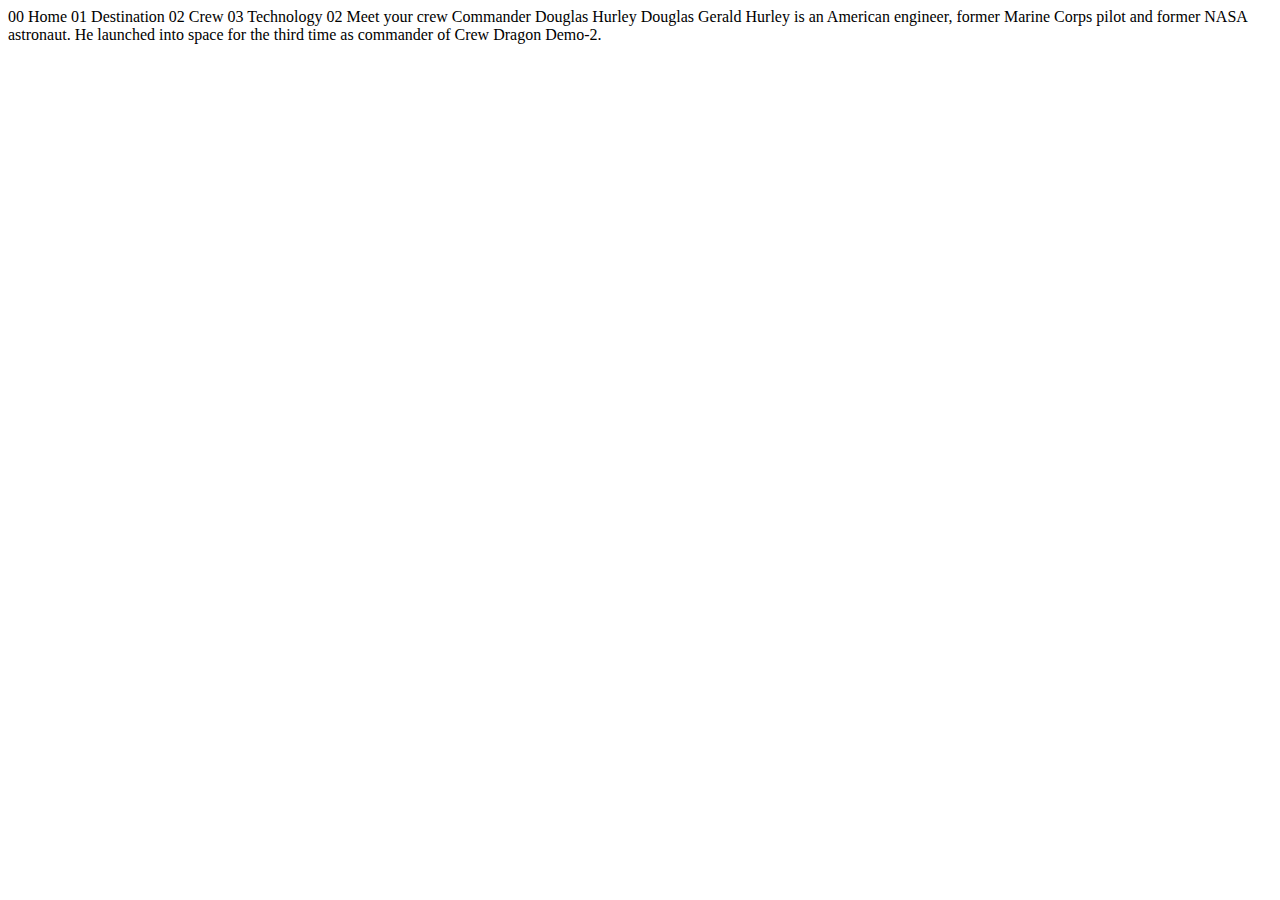
<file: crew-commander.html>
<!DOCTYPE html>
<html lang="en">
<head>
  <meta charset="UTF-8">
  <meta name="viewport" content="width=device-width, initial-scale=1.0">

  <link rel="icon" type="image/png" sizes="32x32" href="./assets/favicon-32x32.png">
  
  <title>Frontend Mentor | Space tourism website</title>
</head>
<body>

  00 Home
  01 Destination
  02 Crew
  03 Technology

  02 Meet your crew

  Commander
  Douglas Hurley

  Douglas Gerald Hurley is an American engineer, former Marine Corps pilot 
  and former NASA astronaut. He launched into space for the third time as 
  commander of Crew Dragon Demo-2.
</body>
</html>
</file>
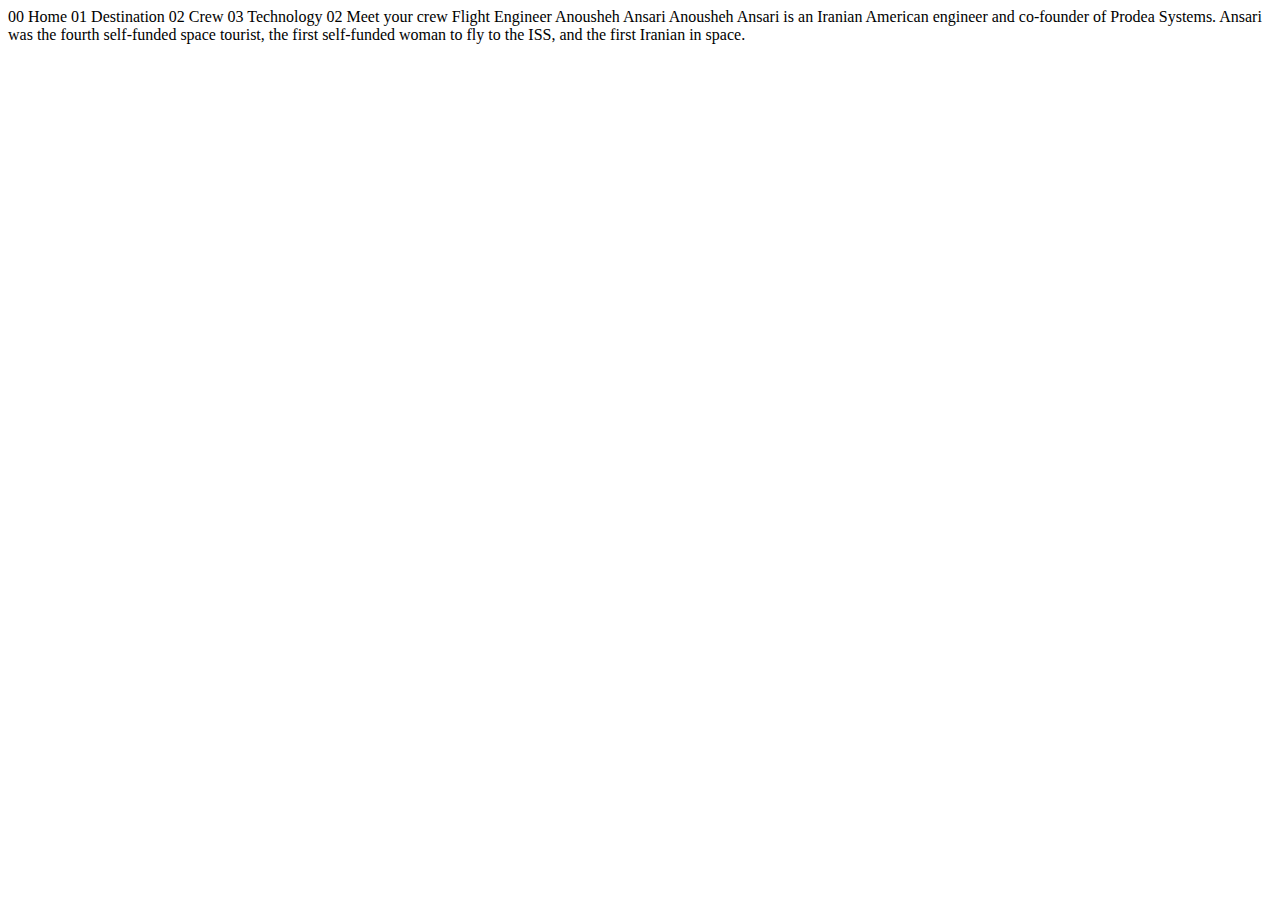
<file: crew-engineer.html>
<!DOCTYPE html>
<html lang="en">
<head>
  <meta charset="UTF-8">
  <meta name="viewport" content="width=device-width, initial-scale=1.0">

  <link rel="icon" type="image/png" sizes="32x32" href="./assets/favicon-32x32.png">
  
  <title>Frontend Mentor | Space tourism website</title>
</head>
<body>

  00 Home
  01 Destination
  02 Crew
  03 Technology

  02 Meet your crew

  Flight Engineer
  Anousheh Ansari

  Anousheh Ansari is an Iranian American engineer and co-founder of Prodea Systems. 
  Ansari was the fourth self-funded space tourist, the first self-funded woman to 
  fly to the ISS, and the first Iranian in space. 
</body>
</html>
</file>
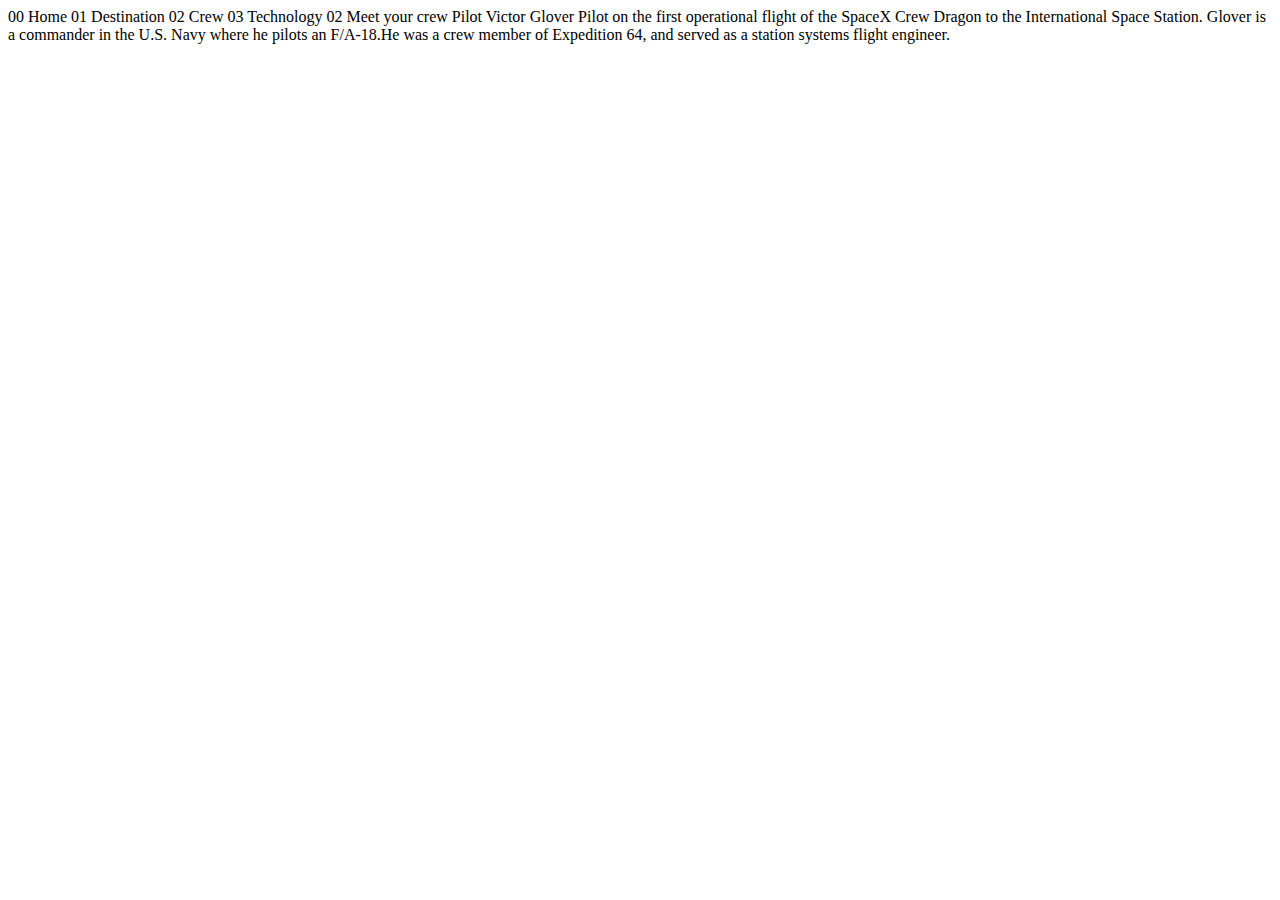
<file: crew-pilot.html>
<!DOCTYPE html>
<html lang="en">
<head>
  <meta charset="UTF-8">
  <meta name="viewport" content="width=device-width, initial-scale=1.0">

  <link rel="icon" type="image/png" sizes="32x32" href="./assets/favicon-32x32.png">
  
  <title>Frontend Mentor | Space tourism website</title>
</head>
<body>

  00 Home
  01 Destination
  02 Crew
  03 Technology

  02 Meet your crew

  Pilot
  Victor Glover

  Pilot on the first operational flight of the SpaceX Crew Dragon to the 
  International Space Station. Glover is a commander in the U.S. Navy where 
  he pilots an F/A-18.He was a crew member of Expedition 64, and served as a 
  station systems flight engineer. 
</body>
</html>
</file>
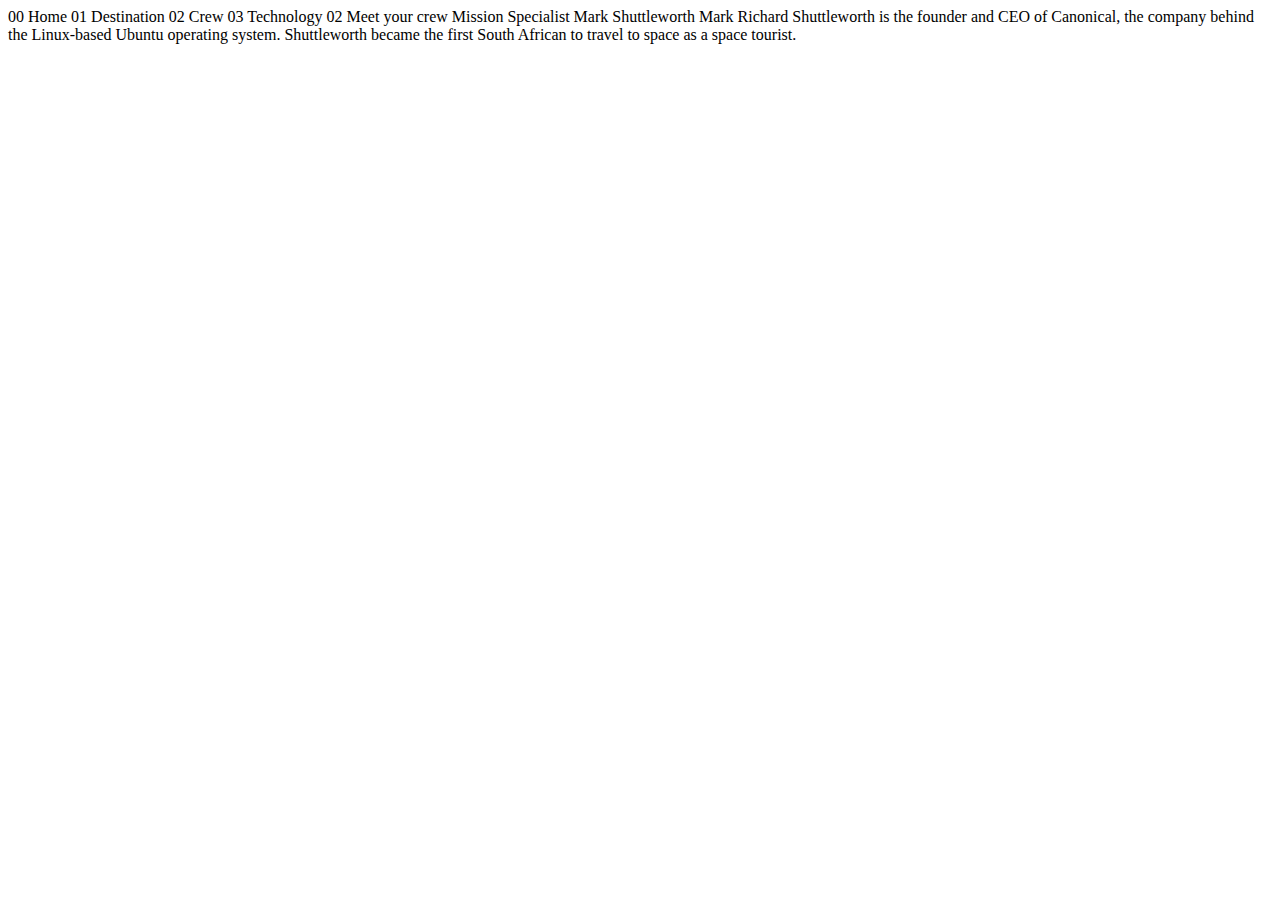
<file: crew-specialist.html>
<!DOCTYPE html>
<html lang="en">
<head>
  <meta charset="UTF-8">
  <meta name="viewport" content="width=device-width, initial-scale=1.0">

  <link rel="icon" type="image/png" sizes="32x32" href="./assets/favicon-32x32.png">
  
  <title>Frontend Mentor | Space tourism website</title>
</head>
<body>

  00 Home
  01 Destination
  02 Crew
  03 Technology

  02 Meet your crew

  Mission Specialist
  Mark Shuttleworth

  Mark Richard Shuttleworth is the founder and CEO of Canonical, the company behind 
  the Linux-based Ubuntu operating system. Shuttleworth became the first South 
  African to travel to space as a space tourist.
</body>
</html>
</file>
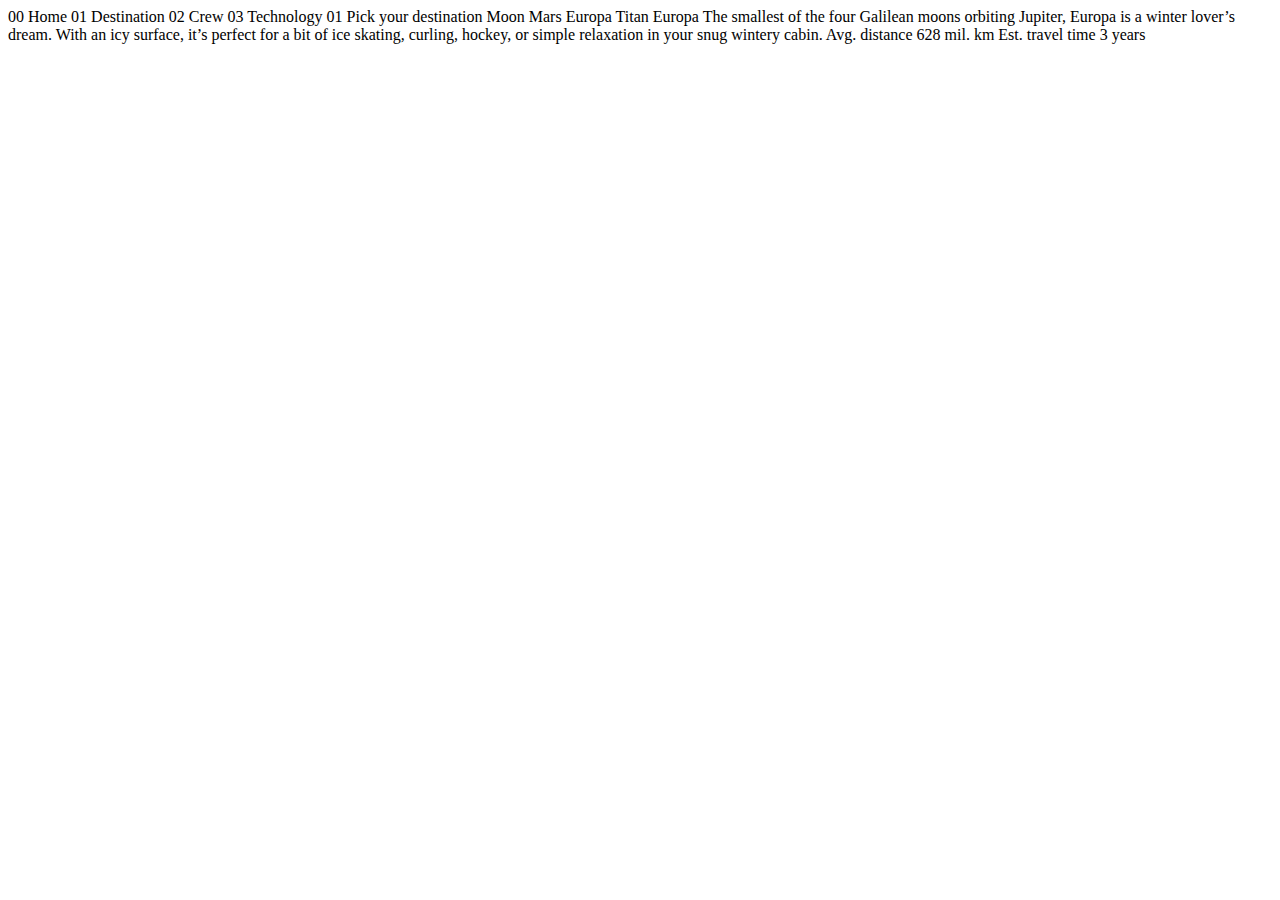
<file: destination-europa.html>
<!DOCTYPE html>
<html lang="en">
<head>
  <meta charset="UTF-8">
  <meta name="viewport" content="width=device-width, initial-scale=1.0">

  <link rel="icon" type="image/png" sizes="32x32" href="./assets/favicon-32x32.png">
  
  <title>Frontend Mentor | Space tourism website</title>
</head>
<body>

  00 Home
  01 Destination
  02 Crew
  03 Technology

  01 Pick your destination

  Moon
  Mars
  Europa
  Titan

  Europa

  The smallest of the four Galilean moons orbiting Jupiter, Europa is a 
  winter lover’s dream. With an icy surface, it’s perfect for a bit of 
  ice skating, curling, hockey, or simple relaxation in your snug 
  wintery cabin.

  Avg. distance
  628 mil. km

  Est. travel time
  3 years
</body>
</html>
</file>
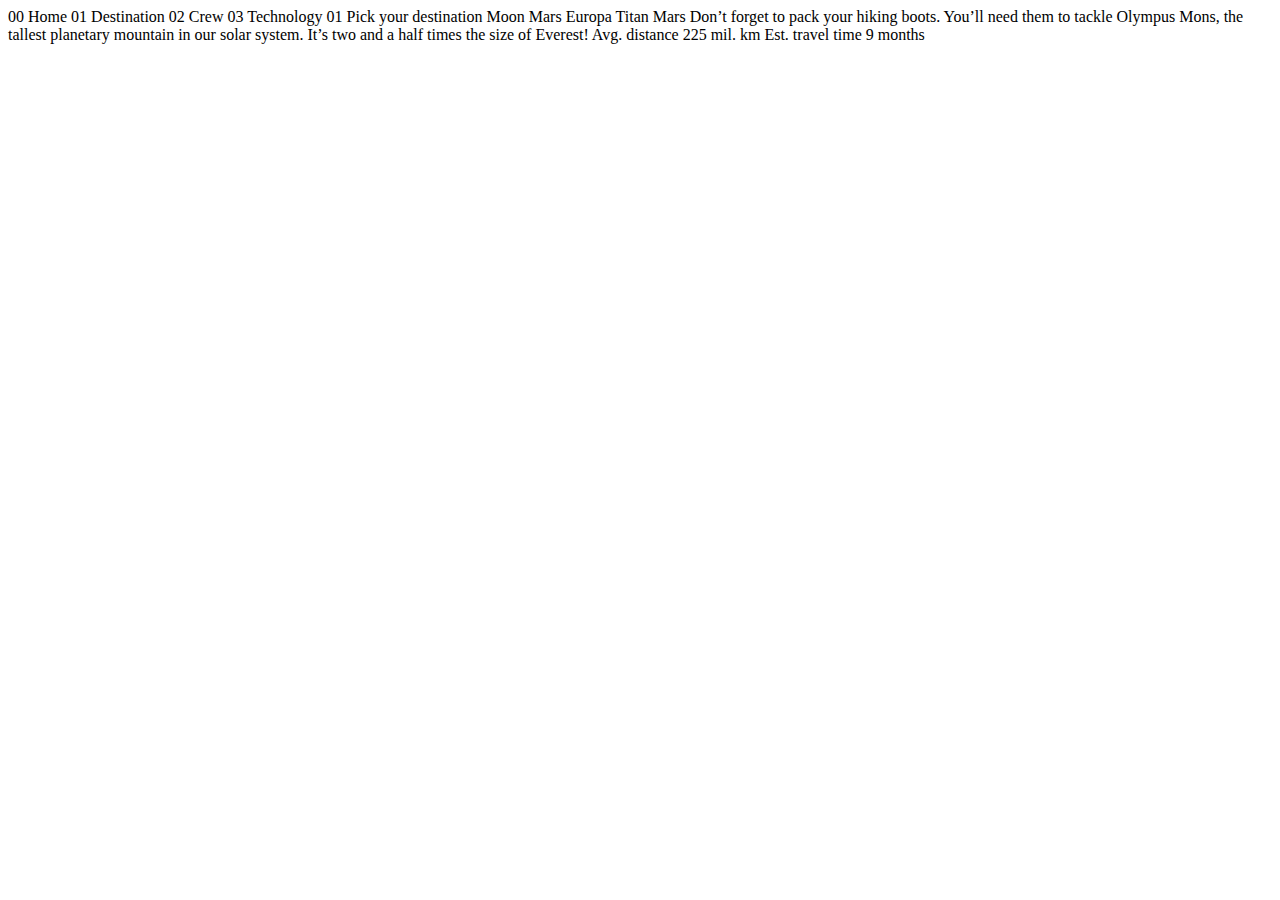
<file: destination-mars.html>
<!DOCTYPE html>
<html lang="en">
<head>
  <meta charset="UTF-8">
  <meta name="viewport" content="width=device-width, initial-scale=1.0">

  <link rel="icon" type="image/png" sizes="32x32" href="./assets/favicon-32x32.png">
  
  <title>Frontend Mentor | Space tourism website</title>
</head>
<body>

  00 Home
  01 Destination
  02 Crew
  03 Technology

  01 Pick your destination

  Moon
  Mars
  Europa
  Titan

  Mars

  Don’t forget to pack your hiking boots. You’ll need them to tackle Olympus Mons, 
  the tallest planetary mountain in our solar system. It’s two and a half times 
  the size of Everest!

  Avg. distance
  225 mil. km

  Est. travel time
  9 months
</body>
</html>
</file>
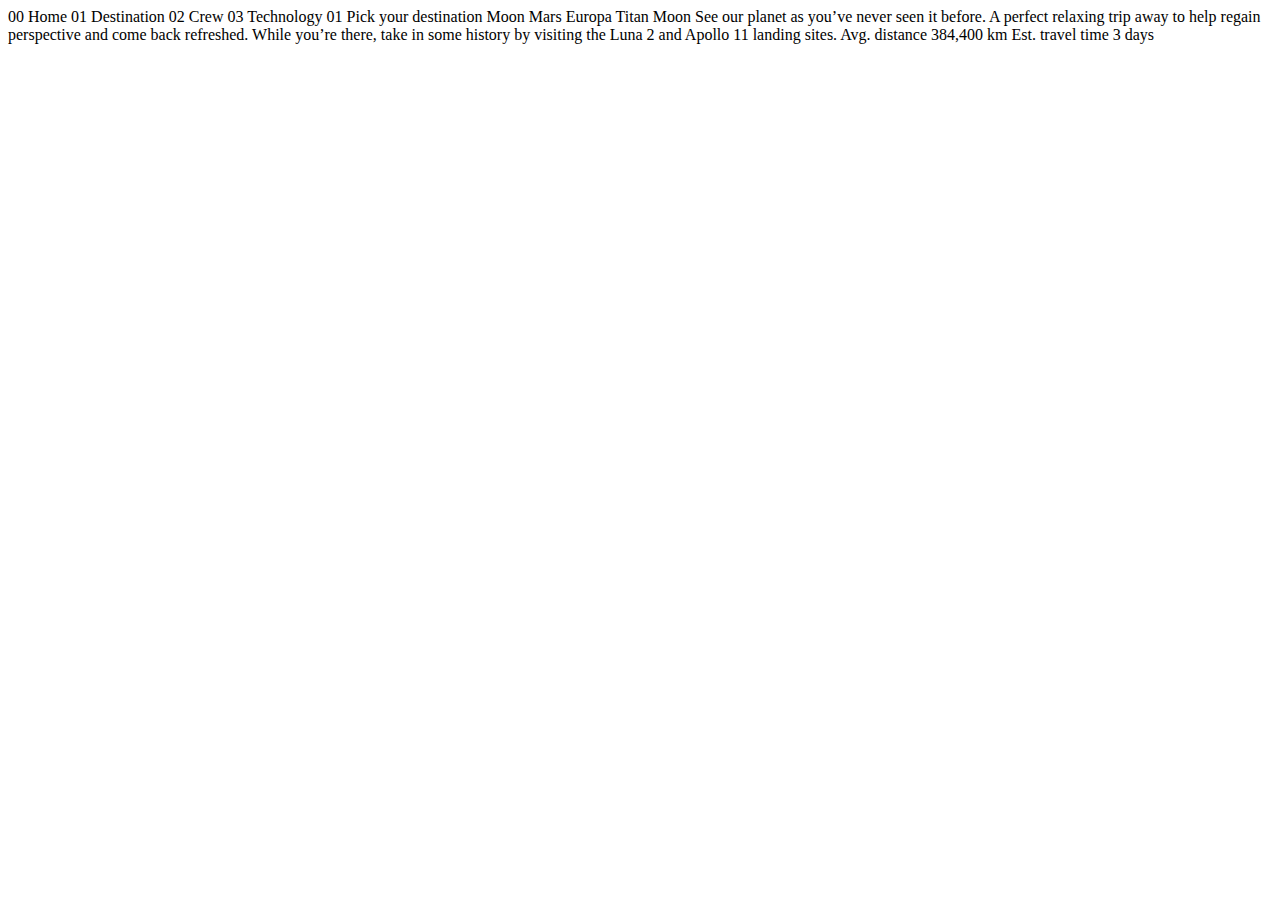
<file: destination-moon.html>
<!DOCTYPE html>
<html lang="en">
<head>
  <meta charset="UTF-8">
  <meta name="viewport" content="width=device-width, initial-scale=1.0">

  <link rel="icon" type="image/png" sizes="32x32" href="./assets/favicon-32x32.png">
  
  <title>Frontend Mentor | Space tourism website</title>
</head>
<body>

  00 Home
  01 Destination
  02 Crew
  03 Technology

  01 Pick your destination

  Moon
  Mars
  Europa
  Titan

  Moon

  See our planet as you’ve never seen it before. A perfect relaxing trip away to help 
  regain perspective and come back refreshed. While you’re there, take in some history 
  by visiting the Luna 2 and Apollo 11 landing sites.

  Avg. distance
  384,400 km

  Est. travel time
  3 days
</body>
</html>
</file>
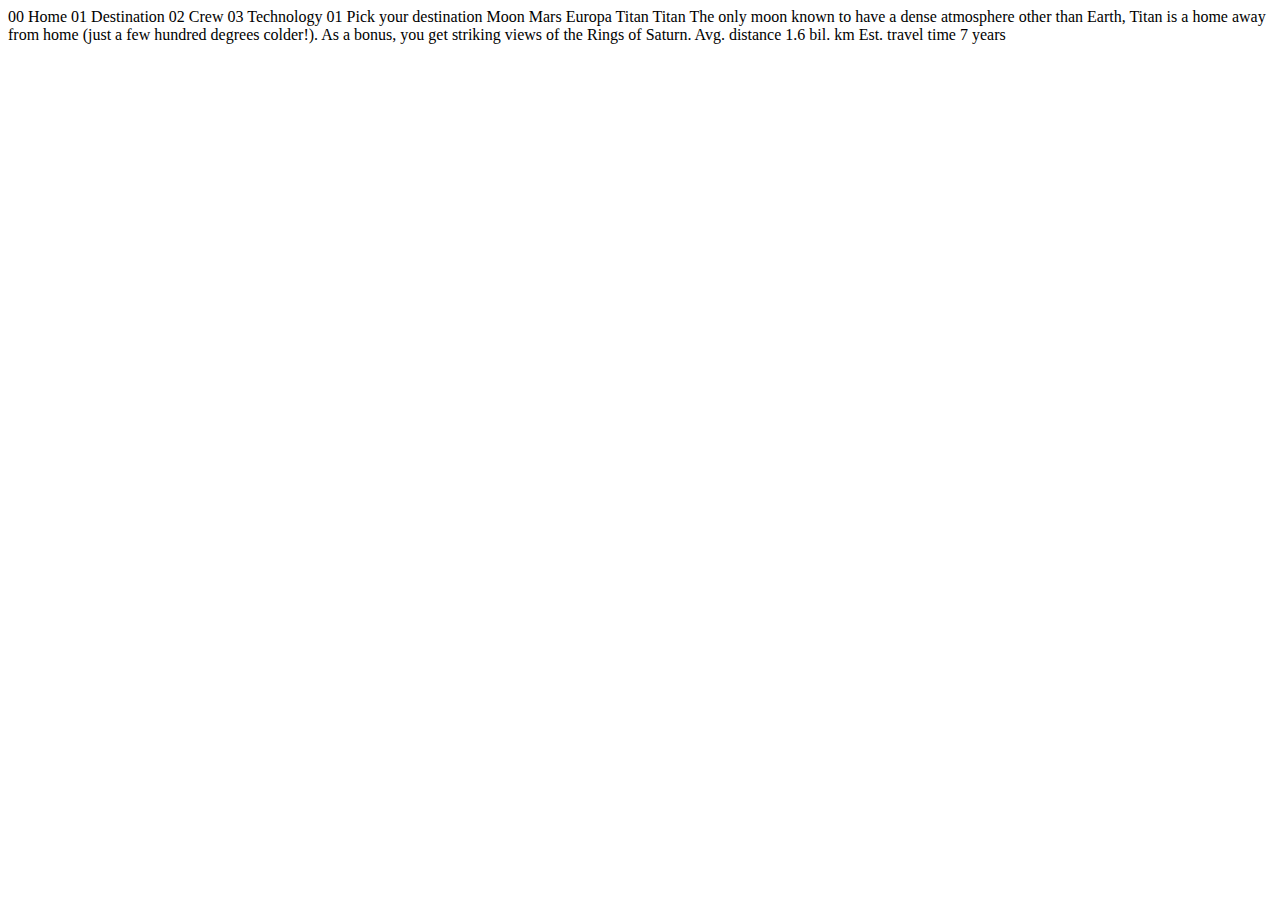
<file: destination-titan.html>
<!DOCTYPE html>
<html lang="en">
<head>
  <meta charset="UTF-8">
  <meta name="viewport" content="width=device-width, initial-scale=1.0">

  <link rel="icon" type="image/png" sizes="32x32" href="./assets/favicon-32x32.png">
  
  <title>Frontend Mentor | Space tourism website</title>
</head>
<body>

  00 Home
  01 Destination
  02 Crew
  03 Technology

  01 Pick your destination

  Moon
  Mars
  Europa
  Titan

  Titan

  The only moon known to have a dense atmosphere other than Earth, Titan 
  is a home away from home (just a few hundred degrees colder!). As a 
  bonus, you get striking views of the Rings of Saturn.

  Avg. distance
  1.6 bil. km

  Est. travel time
  7 years
</body>
</html>
</file>
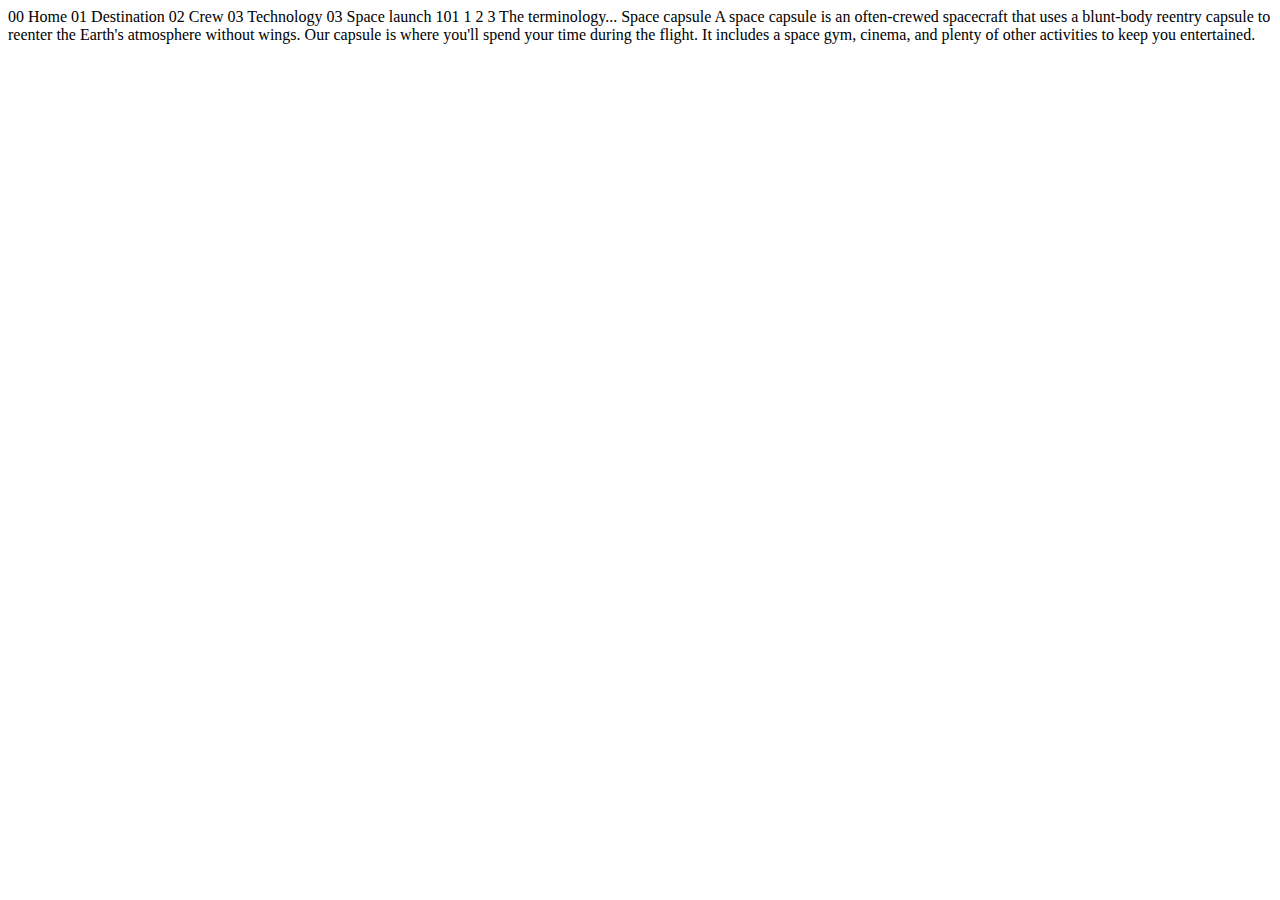
<file: technology-capsule.html>
<!DOCTYPE html>
<html lang="en">
<head>
  <meta charset="UTF-8">
  <meta name="viewport" content="width=device-width, initial-scale=1.0">

  <link rel="icon" type="image/png" sizes="32x32" href="./assets/favicon-32x32.png">
  
  <title>Frontend Mentor | Space tourism website</title>
</head>
<body>

  00 Home
  01 Destination
  02 Crew
  03 Technology

  03 Space launch 101

  1
  2
  3

  The terminology...
  Space capsule

  A space capsule is an often-crewed spacecraft that uses a blunt-body reentry 
  capsule to reenter the Earth's atmosphere without wings. Our capsule is where 
  you'll spend your time during the flight. It includes a space gym, cinema, 
  and plenty of other activities to keep you entertained.
</body>
</html>
</file>
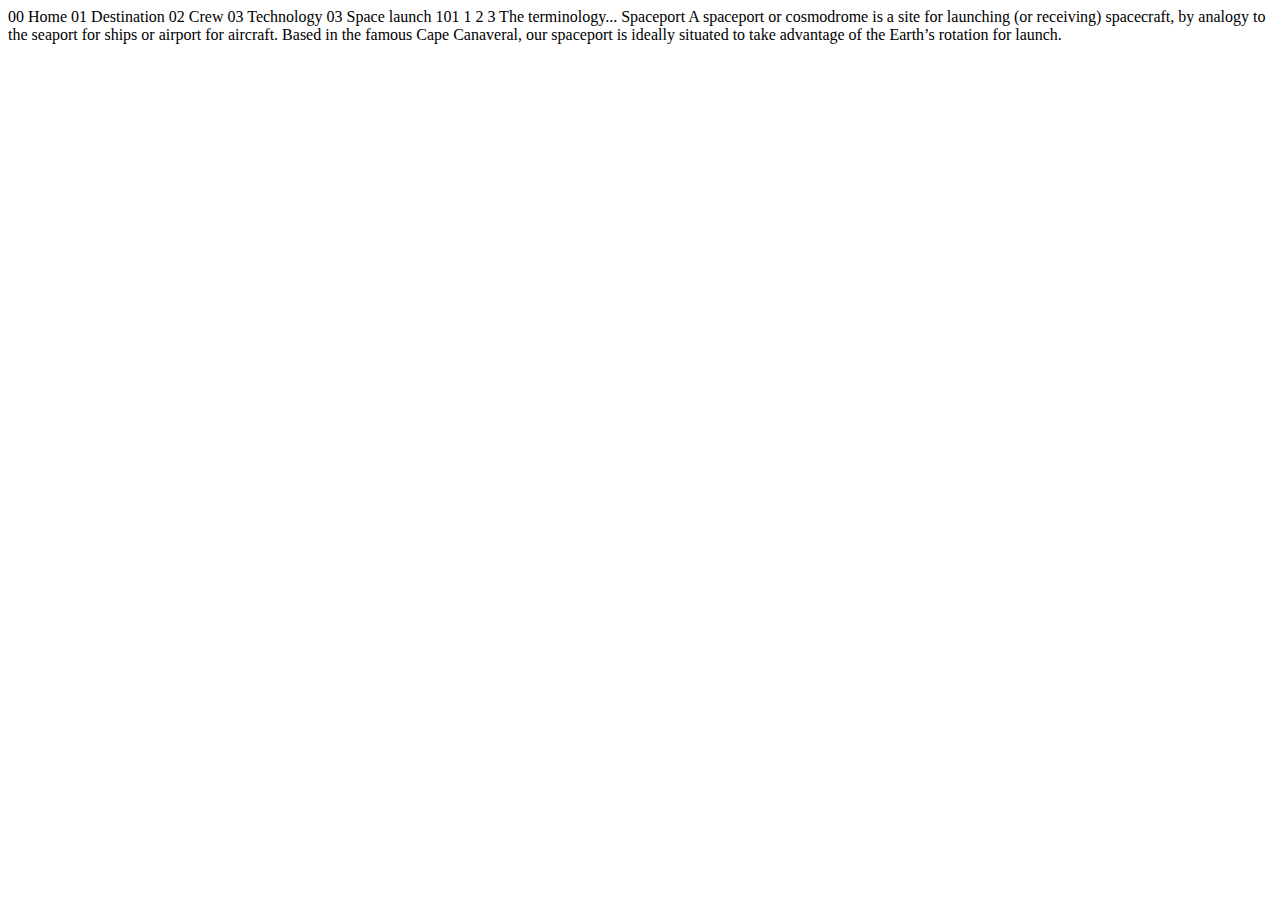
<file: technology-spaceport.html>
<!DOCTYPE html>
<html lang="en">
<head>
  <meta charset="UTF-8">
  <meta name="viewport" content="width=device-width, initial-scale=1.0">

  <link rel="icon" type="image/png" sizes="32x32" href="./assets/favicon-32x32.png">
  
  <title>Frontend Mentor | Space tourism website</title>
</head>
<body>

  00 Home
  01 Destination
  02 Crew
  03 Technology

  03 Space launch 101

  1
  2
  3

  The terminology...
  Spaceport

  A spaceport or cosmodrome is a site for launching (or receiving) spacecraft, 
  by analogy to the seaport for ships or airport for aircraft. Based in the 
  famous Cape Canaveral, our spaceport is ideally situated to take advantage 
  of the Earth’s rotation for launch.
</body>
</html>
</file>
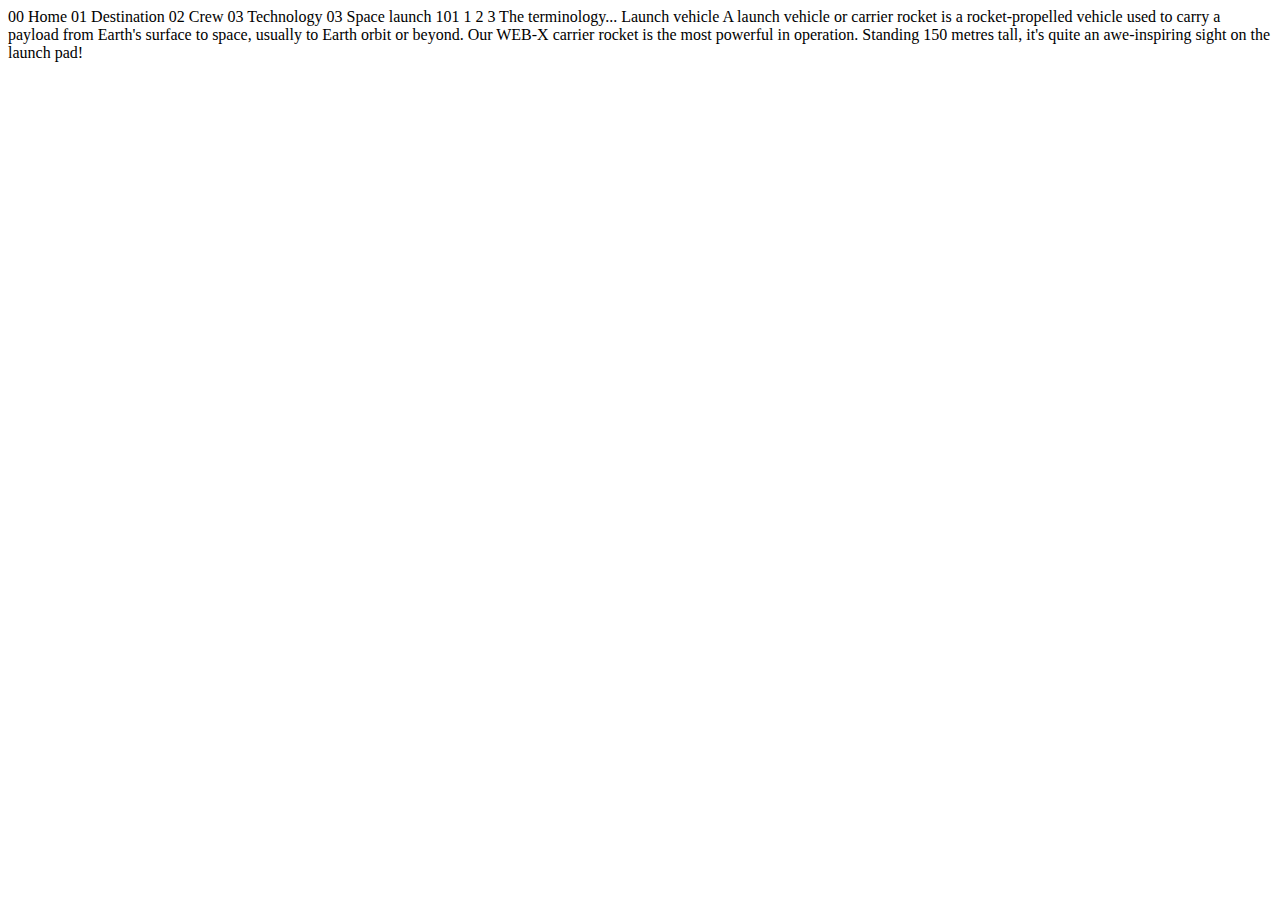
<file: technology-vehicle.html>
<!DOCTYPE html>
<html lang="en">
<head>
  <meta charset="UTF-8">
  <meta name="viewport" content="width=device-width, initial-scale=1.0">

  <link rel="icon" type="image/png" sizes="32x32" href="./assets/favicon-32x32.png">
  
  <title>Frontend Mentor | Space tourism website</title>
</head>
<body>

  00 Home
  01 Destination
  02 Crew
  03 Technology

  03 Space launch 101

  1
  2
  3

  The terminology...
  Launch vehicle

  A launch vehicle or carrier rocket is a rocket-propelled vehicle used to carry a 
  payload from Earth's surface to space, usually to Earth orbit or beyond. Our 
  WEB-X carrier rocket is the most powerful in operation. Standing 150 metres tall, 
  it's quite an awe-inspiring sight on the launch pad!
</body>
</html>
</file>
